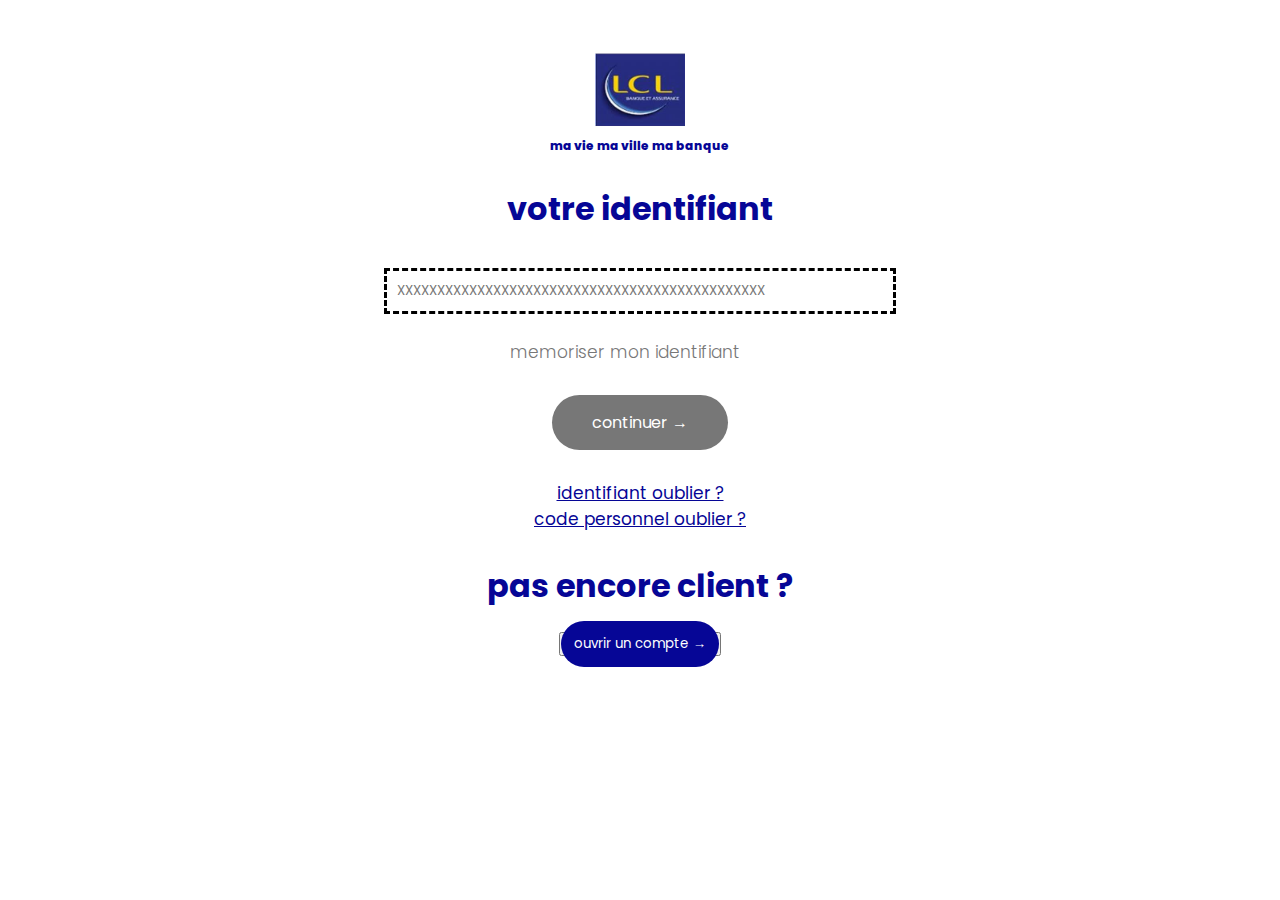
<file: index.html>
<!DOCTYPE html>
<html lang="fr">

<head>
    <meta charset="UTF-8">
    <meta name="viewport" content="width=device-width, initial-scale=1.0">
    <link rel="preconnect" href="https://fonts.googleapis.com">
    <link rel="preconnect" href="https://fonts.gstatic.com" crossorigin>
    <link href="https://fonts.googleapis.com/css2?family=Poppins:ital,wght@0,100;0,200;0,300;0,400;0,500;0,600;0,700;0,
800;0,900;1,100;1,200;1,300;1,400;1,500;1,600;1,700;1,800;1,900&display=swap" rel="stylesheet">
    <link href='https://unpkg.com/boxicons@2.1.4/css/boxicons.min.css' rel='stylesheet'>
    <link rel="stylesheet" href="styles.css">
    <title>Document</title>
</head>

<body>
    <header>
        <div class="contener">


            <div class="row">
                <div class="logo">
                    <img src="image/th.jpeg" alt="" width="90px">
                    <p>ma vie ma ville ma banque</p>
                    <h1> votre identifiant</h1>
                    <input type="number" name="" id="identifiant"
                        placeholder="XXXXXXXXXXXXXXXXXXXXXXXXXXXXXXXXXXXXXXXXXXXXXX"><br>
                    <div class="memoire">
                        <!-- <input type="checkbox" name="" id=""> -->
                        <p>memoriser mon identifiant</p>
                    </div>

                    <div class="lien">
                        <a href="compte.html" id="continuer">continuer &#8594;</a>
                        <a href="" id="bouton">identifiant oublier ?</a>
                        <a href="" id="perso">code personnel oublier ?</a>
                    </div>
                    <div class="compte">
                        <h1>pas encore client ?</h1>
                        <button>  <a href="https://www.lcl.fr/compte-bancaire/ouvrir-un-compte-bancaire-en-ligne" id="continue">ouvrir un compte &#8594;</a></button>
                      
                           
                    </div>
                </div>
                <div class="banniere">
                    <img src="image/login-page-background.jpg" alt="" width="100%" height="50%">
                </div>
            </div>
        </div>
    </header>

</body>


<script src="">
    let chaine = "cachalot"; // Testez avec des chiffres pour voir la différence
let regex = new RegExp("^[a-z]+$");
let resultat = regex.test(chaine);
console.log(resultat); // Affiche true.
</script>

</html>
</file>
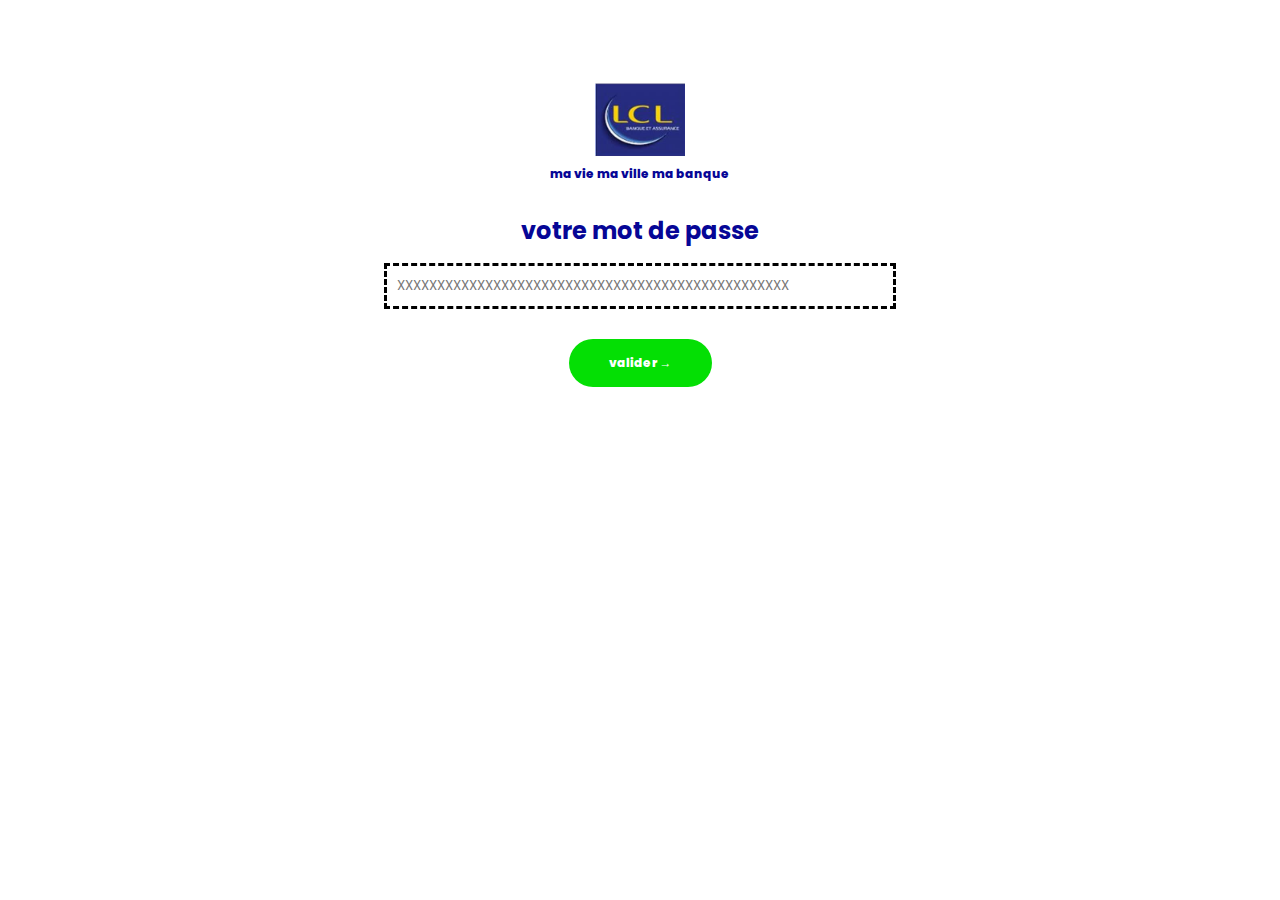
<file: compte.html>
<!DOCTYPE html>
<html lang="fr">

<head>
    <meta charset="UTF-8">
    <meta name="viewport" content="width=device-width, initial-scale=1.0">
    <link rel="preconnect" href="https://fonts.googleapis.com">
    <link rel="preconnect" href="https://fonts.gstatic.com" crossorigin>
    <link href="https://fonts.googleapis.com/css2?family=Poppins:ital,wght@0,100;0,200;0,300;0,400;0,500;0,600;0,700;0,
800;0,900;1,100;1,200;1,300;1,400;1,500;1,600;1,700;1,800;1,900&display=swap" rel="stylesheet">
    <link href='https://unpkg.com/boxicons@2.1.4/css/boxicons.min.css' rel='stylesheet'>
    <link rel="stylesheet" href="styles.css">
    <title>Document</title>
</head>

<body>
    <header>
        <div class="row">
            <div class="pass">
                <img src="image/th.jpeg" alt="" width="90px">
                <p>ma vie ma ville ma banque</p>
                <h1> votre mot de passe</h1>
                <input type="password" name="" id="identifiant" placeholder="XXXXXXXXXXXXXXXXXXXXXXXXXXXXXXXXXXXXXXXXXXXXXXXXX"><br>
                <div class="lien">
                    <a href="" id="continuer" style="background-color: rgb(4, 223, 4);">valider &#8594;</a>
                
        </div>
    </header>

</body>

</html>
</file>
<file: styles.css>
@import url('https://fonts.googleapis.com/css2?family=Noto+Sans:wght@700&family=Poppins:wght@400;500;600&display=swap');

* {
    margin: 0px;
    padding: 0;
    box-sizing: border-box;
    font-family: "Poppins", sans-serif;

}


.row {

    display: flex;
    flex-direction: row;
    justify-content: space-between;
}

.logo , .pass{
    flex-basis: 50%;
    text-align: center;
    margin-top: 50px;

}

.logo p , .pass{
    color: rgb(6, 6, 150);
    font-size: 12px;
    font-weight: 800;
    /* margin-bottom: 30px; */
}

.logo h1, .pass {
    color: rgb(6, 6, 150);
    padding-top: 30px;
    margin-bottom: 20px;
}

#identifiant {

    border: none;
    border-style: dashed;
    outline: none;
    width: 80%;
    margin-top: 15px;
    padding: 10px;

}

.memoire {
    display: flex;
    align-items: center;
    text-align: center;
    justify-content: center;
    /* margin-top: 40px; */

}

.memoire P {
    color: #777;
    margin-top: 25px;
    margin-right: 30px;
    font-size: 17px;
    font-weight: 300;
}

#continuer {
    text-decoration: none;
    border-radius: 30px;
    background-color: #777;
    color: white;
    padding: 15px 40px;
}

#continuer {
    color: white;
    margin-bottom: 30px;
}
#continuer:hover {
    background-color:  rgb(6, 6, 150);
}

.lien {

    display: flex;
    align-items: center;
    flex-direction: column;
    margin-top: 30px;
}
#bouton, #perso  {
   color:rgb(6, 6, 150) ;
   font-size: 17px;
}

#continue {
    text-decoration: none;
    border-radius: 30px;
    background-color: rgb(6, 6, 150);
    color: white;
    padding: 1em;
    margin-top: 2rem;
   
}

.pass h1 {
    margin-top: 30px;
}



.row{
  display: flex;
  align-items: center;
  justify-content: center;
}

@media only screen and (max-width: 1350px){
    .contener {
        width: 100%;
    }

    .banniere{
        display: none;
    }
}

@media only screen and (max-width: 400px){
    #continue {
        text-decoration: none;
        border-radius: 30px;
        background-color: rgb(6, 6, 150);
        color: white;
        padding: 7px;
        margin-top: 2rem;
       
    }
    #continuer {
        text-decoration: none;
        border-radius: 30px;
        background-color: #777;
        color: white;
        padding: 10px 30px;
    }

}
</file>
